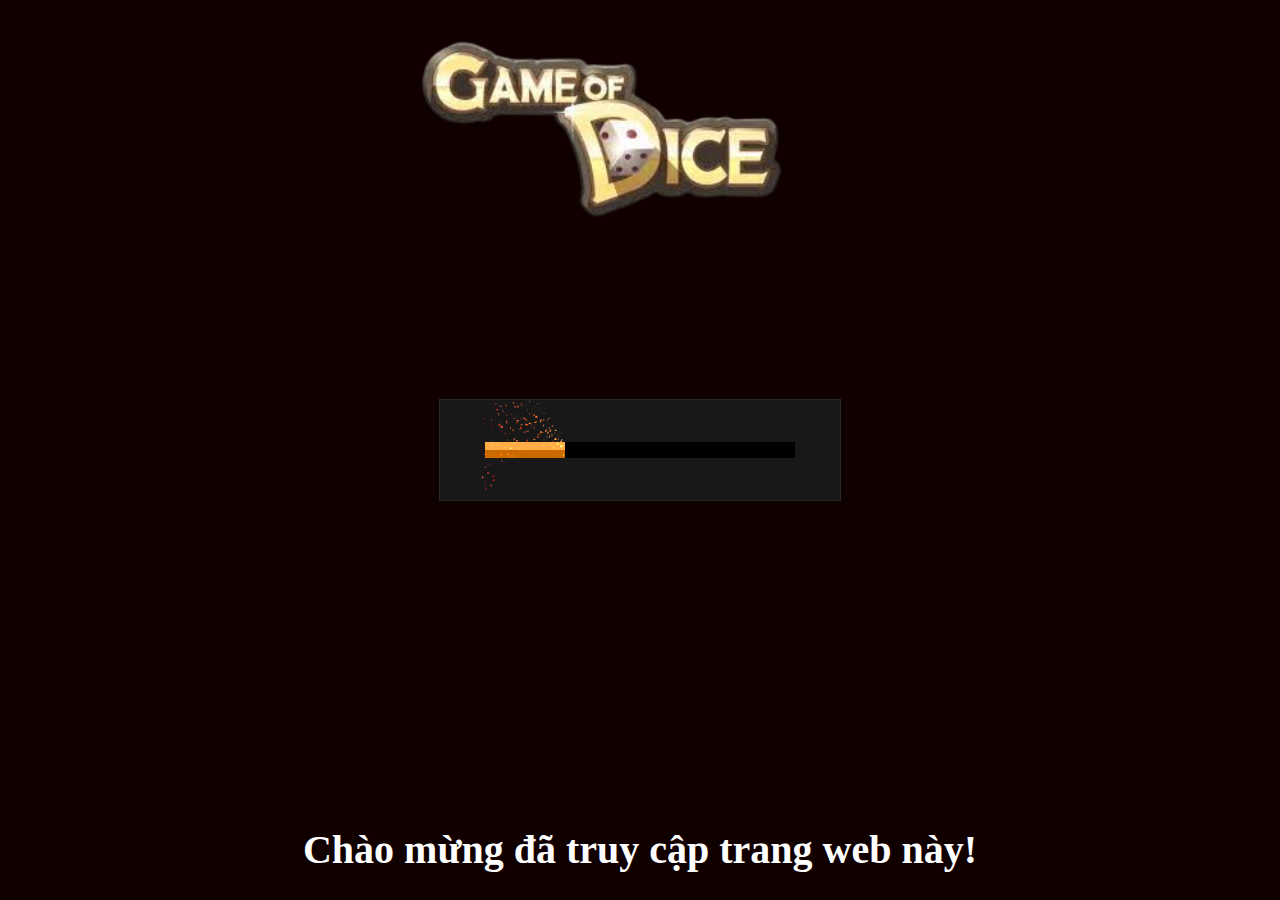
<file: index.html>
<!DOCTYPE html>
<html lang="en">
<head>
    <meta charset="UTF-8">
    <meta http-equiv="X-UA-Compatible" content="IE=edge">
<meta property="og:type" content="article" />
<meta property="og:title" content="Game Tài xỉu Vui online| Tiền ảo" />
<meta
  property="og:description"
  content="Game Tài Xỉu by Nam Hoài Design mang tính chất giải trí vui cuối tuần, nếu cảm thấy stress hãy đến với tôi"
/>
<meta
  property="og:image"
  content="https://i.pinimg.com/736x/64/b2/b2/64b2b2164018d38c5ddc1feda7802e8d.jpg"
/>
    <meta name="viewport" content="width=device-width, initial-scale=1.0">
    <meta name="description" content="Game Free -Tài xỉu là bộ môn game may mắn, kiểm tra xem tỉ số may mắn của bạn là bao nhiêu, chúc bạn thành công ">
    <title>Game Tài Xủi vui | Thế giới game Free | Giải trí </title>
</head>
<style>
    body {
        background: #100000;
        
      }
      
    canvas {
        background: #181818;
        box-shadow: 0 0 0 1px #282828;
        bottom: 0;
        left: 0;
        margin: auto;
        position: absolute;
        right: 0;
        top: 0;
      }
      h1{
          color: white;
          position: absolute;
          width: 80%;
          left: 10%;
          bottom: 0;
          font-size: 40px;
          font-weight: bold;
          text-align: center;
      }
      img{
          width: 30%;
          position: absolute;
          top: 4%;
          left: 32%;
          animation: hideo 2s ease infinite;
      }
      @keyframes hideo{
          0%{
              transform: scale(1);
          }
          50%{
            transform: scale(1.4);
        }
        100%{
            transform: scale(1);
        }
      }
   @media screen and (max-width:800px){
      img{
      width: 50%;
      top: 10%;
      left: 25%;
     }
     .loading h1{
       font-size: 18px;
       bottom: 20%;
       color: rgb(193, 252, 33);
     }
   }
</style>
<body class="preloading">
    <div class="loading" id="loading">
        <h1>Chào mừng đã truy cập trang web này!</h1>
    </div>
   <img src="/img/logogame.png" alt="">
    
</body>
<script src="https://cdnjs.cloudflare.com/ajax/libs/jquery/3.6.0/jquery.min.js" integrity="sha512-894YE6QWD5I59HgZOGReFYm4dnWc1Qt5NtvYSaNcOP+u1T9qYdvdihz0PPSiiqn/+/3e7Jo4EaG7TubfWGUrMQ==" crossorigin="anonymous" referrerpolicy="no-referrer"></script>
<script>
    var canvas = document.createElement( 'canvas' ),
  ctx = canvas.getContext( '2d' ),
  width = 400,
  height = 100,
  loaded = 0,
  loaderSpeed = 0.6,
  loaderWidth = 310,
  loaderHeight = 16,
  loaderX = width / 2 - loaderWidth / 2,
  loaderY = height / 2 - loaderHeight / 2,
  particles = [],
  particleLift = 180,
  particleRate = 4,
  hueStart = 0,
  hueEnd = 120,
  hue = 0,
  gravity = 0.12,
  dpr = window.devicePixelRatio;

document.body.appendChild( canvas );
canvas.width = width;
canvas.height = height;
canvas.style.width = ( width / dpr ) + 'px';
canvas.style.height = ( height / dpr ) + 'px';
ctx.globalCompositeOperation = 'lighter';
        
function rand( rMi, rMa ) {
  return ~~((Math.random()*(rMa-rMi+1))+rMi);
}

function updateLoader() {
  if( loaded < 100 ) {
    loaded += loaderSpeed;
  } else {
    loaded = 0;
  }
}

function renderLoader() {
  ctx.fillStyle = '#000';
  ctx.fillRect( loaderX, loaderY, loaderWidth, loaderHeight );

  hue = hueStart + ( loaded / 100 ) * ( hueEnd - hueStart );

  var newWidth = ( loaded / 100 ) * loaderWidth;
  ctx.fillStyle = 'hsla(' + hue + ', 100%, 40%, 1)';
  ctx.fillRect( loaderX, loaderY, newWidth, loaderHeight );

  ctx.fillStyle = '#444';
  ctx.fillRect( loaderX, loaderY, newWidth, loaderHeight / 2 );
}

function Particle() {         
  this.x = loaderX + ( ( loaded / 100 ) * loaderWidth ) - rand( 0, 1 );
  this.y = height / 2 + rand( 0, loaderHeight ) - loaderHeight / 2;
  this.vx = ( rand( 0, 4 ) - 2 ) / 100;
  this.vy = ( rand( 0, particleLift ) - particleLift * 2 ) / 100;
  this.width = rand( 1, 4 ) / 2;
  this.height = rand( 1, 4 ) / 2;
  this.hue = hue;
}

Particle.prototype.update = function( i ) {
  this.vx += ( rand( 0, 6 ) - 3 ) / 100; 
  this.vy += gravity;
  this.x += this.vx;
  this.y += this.vy;

  if( this.y > height ) {
    particles.splice( i, 1 );
  }         
};

Particle.prototype.render = function() {
  ctx.fillStyle = 'hsla(' + this.hue + ', 100%, ' + rand( 50, 70 ) + '%, ' + rand( 20, 100 ) / 100 + ')';
  ctx.fillRect( this.x, this.y, this.width, this.height );
};

function createParticles() {
  var i = particleRate;
  while( i-- ) {
    this.particles.push( new Particle() );
  }
}

function updateParticles() {          
  var i = particles.length;           
  while( i-- ) {
    var p = particles[ i ];
    p.update( i );                      
  };          
}

function renderParticles() {
  var i = particles.length;           
  while( i-- ) {
    var p = particles[ i ];
    p.render();                     
  }     
}

function clearCanvas() {
  ctx.clearRect( 0, 0, width, height );         
}


function loop() {
  requestAnimationFrame( loop );
  clearCanvas();
  createParticles();
  updateLoader();
  updateParticles();
  renderLoader();
  renderParticles();
}

loop();
    $(window).on('load',function(event){
        $('body').removeClass('preloading');
        $('.loading').delay(1000).fadeOut('fast');
    }
    );
    setTimeout(()=>{
      window.location.href = "/login.html";
    },3000)
</script>
</html>
</file>
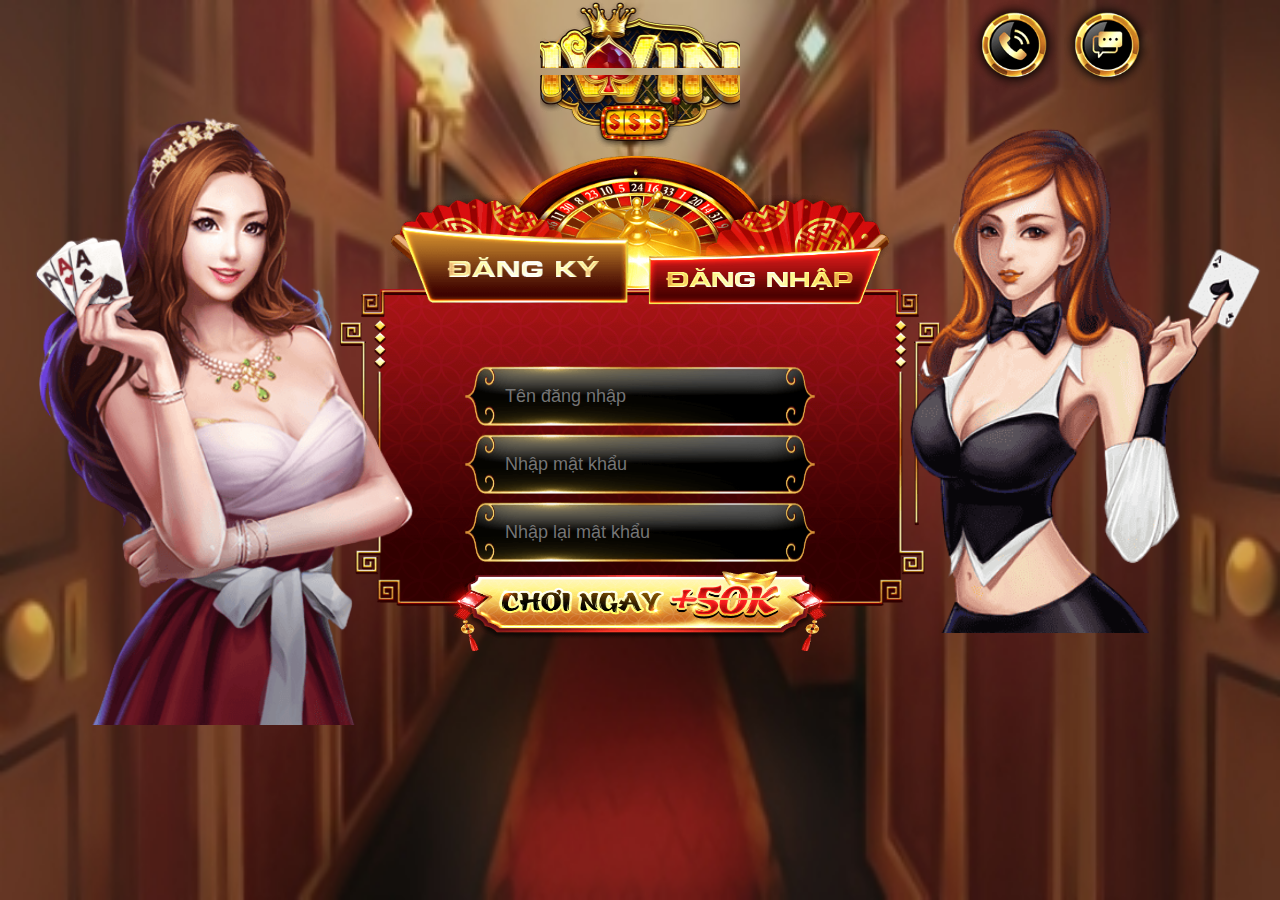
<file: login.html>
<!DOCTYPE html>
<html lang="en">

<head>
    <meta charset="UTF-8">
    <meta http-equiv="X-UA-Compatible" content="IE=edge">
    <meta name="viewport" content="width=device-width, initial-scale=1.0">
    <link rel="stylesheet" href="https://cdnjs.cloudflare.com/ajax/libs/font-awesome/6.1.2/css/all.min.css"
        integrity="sha512-1sCRPdkRXhBV2PBLUdRb4tMg1w2YPf37qatUFeS7zlBy7jJI8Lf4VHwWfZZfpXtYSLy85pkm9GaYVYMfw5BC1A=="
        crossorigin="anonymous" referrerpolicy="no-referrer" />
    <link rel="stylesheet" href="src/grid.css">
    <link rel="stylesheet" href="login.css">
    <meta name="description" content="Game Free -Tài xỉu là bộ môn game may mắn, kiểm tra xem tỉ số may mắn của bạn là bao nhiêu, chúc bạn thành công ">
    <title>LOGIN-TÀI XỈU online</title>
</head>

<body>
    <audio class="hide" preload="500" id="playblackground" autoplay loop  src="/img/music/musicbg.mp3"></audio>
    <audio id="audio" src="/img/music/mouse.mp3"></audio>
    <div class="container">
        <div class="grid wide">
            <div class="login_content">
                <div class="logo_login l-2 m-4 c-4 l-o-5 m-o-4 c-o-4">
                    <img src="img/logo.png" alt="">
                </div>
                <form class="form_login l-6 m-8 c-12 l-o-3 m-o-2" action="./src/trangchu.html">
                    <div class="img_login"><img class="dangky" src="img/dangky.png" alt=""><img class="dangnhap" src="img/dangnhap.png" alt=""></div>
                    <div class="form_login_content">
                        <div class="form-group">
                            <i class="fa-solid fa-user"></i><input placeholder="Tên đăng nhập" type="text" name="username" id="username"
                                class="username"><i></i>
                        </div><span class="form_error"></span>
                        <div class="form-group">
                            <i class="fa-solid fa-key"></i><input placeholder="Nhập mật khẩu"  type="password" name="password" id="password"
                                class="password"><i class="fa-solid fa-eye"></i>
                        </div><span class="form_error"></span>
                        <div class="form-group login_rpassword">
                            <i class="fa-solid fa-key"></i><input placeholder="Nhập lại mật khẩu"  type="password" name="rpassword" id="rpassword"
                                class="rpassword"><i class="fa-solid fa-eye"></i>
                        </div><span class="form_error3 form_error"></span>
                      
                    </div>
                    <button type="submit"></button>
                </form>
            
            </div>
        </div>
        
    </div>
    <div class="container_footer"> 
        <a href="">  <img src="img/iconphone.png" alt=""></a>
        <a href=""><img src="img/iconchating.png" alt=""></a>
    </div>
    <div class="person1" >
        <img src="img/girlpoker1.png" alt="">
    </div>
    <div class="person2" >
        <img src="img/girlpoker2.png" alt="">
    </div>
</body>
<script src="src/validate.js"></script>
</html>
</file>
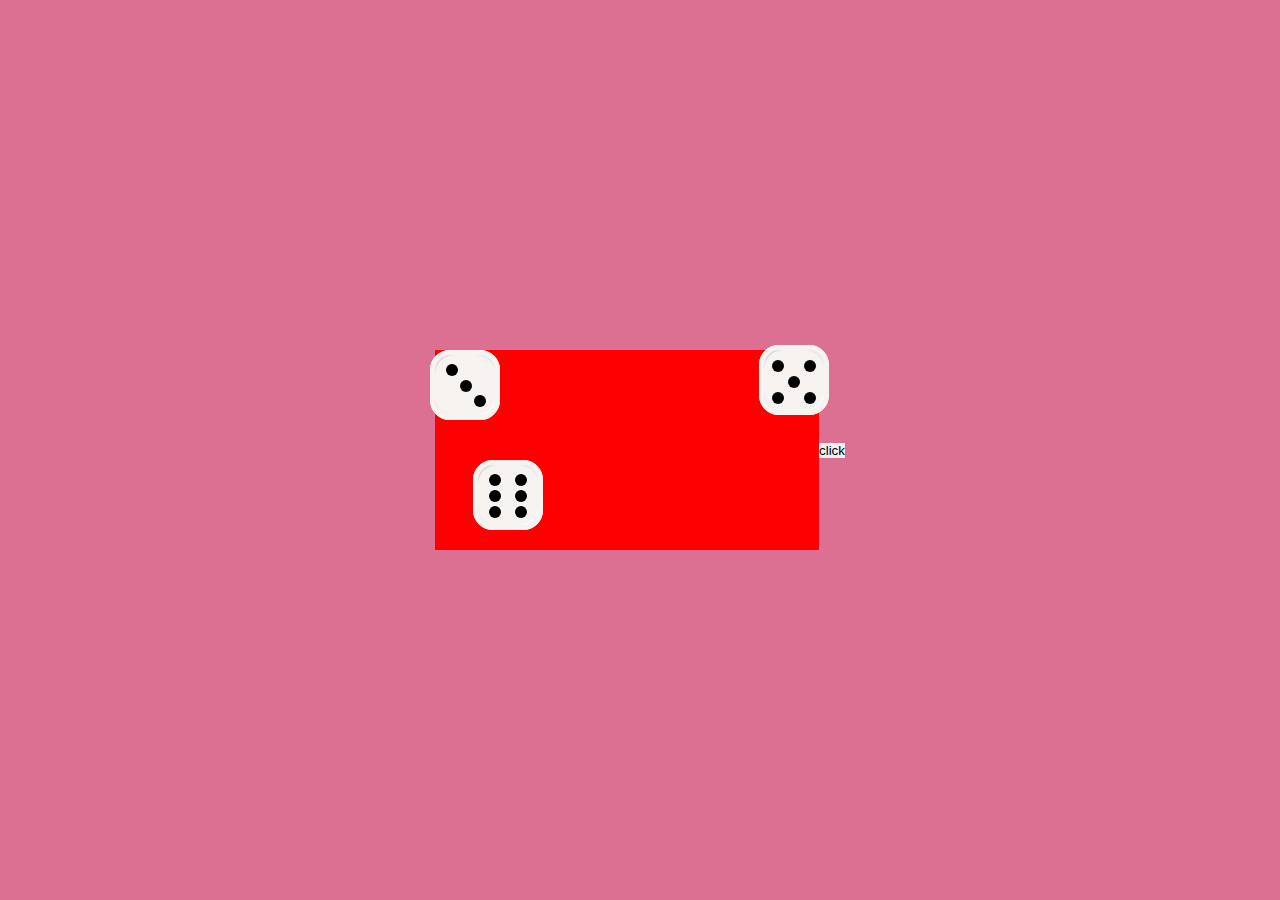
<file: text.html>
<!DOCTYPE html>
<html lang="en">
<head>
    <meta charset="UTF-8">
    <meta http-equiv="X-UA-Compatible" content="IE=edge">
    <meta name="viewport" content="width=device-width, initial-scale=1.0">
    <link rel="stylesheet" href="/text.css">
    <title>Document</title>
</head>
<body>
   <div class="container">
    <div class="dice dice1">
        <div class="face front"></div>
        <div class="face back"></div>
        <div class="face top"></div>
        <div class="face bottom"></div>
        <div class="face right"></div>
        <div class="face left"></div>
    </div>
    <div class="dice dice2">
        <div class="face front"></div>
        <div class="face back"></div>
        <div class="face top"></div>
        <div class="face bottom"></div>
        <div class="face right"></div>
        <div class="face left"></div>
    </div>
    <div class="dice dice3">
        <div class="face front"></div>
        <div class="face back"></div>
        <div class="face top"></div>
        <div class="face bottom"></div>
        <div class="face right"></div>
        <div class="face left"></div>
    </div>
   </div>
   <button>click</button>
</body>
</html>
</file>
<file: src/grid.css>
* {
    padding: 0;
    margin: 0;
    box-sizing: border-box;

}

body {
    margin: 0;
}

.grid {
    display: block;
    width: 100%;
    padding: 0;
}

.row {
    display: flex;
    flex-wrap: wrap;
    margin-left: -4px;
    margin-right: -4px;
}
.row.no-gutters{
    margin-left: 0;
    margin-right: 0;
}
.grid.wide {
    max-width: 1200px;
    margin: 0 auto;
}

/* css */

.col {
    padding-left: 4px;
    padding-right: 4px;
}
.row.no-gutters .col{
    padding-left: 0;
    padding-right: 0;
}
.c-0 {
    display: none;
}

.c-1 {
    flex: 0 0 8.333333%;
    max-width: 8.33333%;
}

.c-2 {
    flex: 0 0 16.66667%;
    max-width: 16.66667%;
}

.c-3 {
    flex: 0 0 25%;
    max-width: 25%;
}

.c-4 {
    flex: 0 0 33.333333%;
    max-width: 33.33333%;
}

.c-5 {
    flex: 0 0 41.66667%;
    max-width: 41.66667%;
}

.c-6 {
    flex: 0 0 50%;
    max-width: 50%;
}

.c-7 {
    flex: 0 0 58.333333%;
    max-width: 58.33333%;
}

.c-8 {
    flex: 0 0 66.666667%;
    max-width: 66.66667%;
}

.c-9 {
    flex: 0 0 75%;
    max-width: 75%;
}

.c-10 {
    flex: 0 0 83.33333%;
    max-width: 83.33333%;
}

.c-11 {
    flex: 0 0 91.66667%;
    max-width: 91.66667%;
}

.c-12 {
    flex: 0 0 100%;
    max-width: 100%;
}

.c-o-1 {
    margin-left: 8.33333%;
}

.c-o-2 {
    margin-left: 16.66667%;
}

.c-o-3 {
    margin-left: 25%;
}

.c-o-4 {
    margin-left: 33.33333%;
}

.c-o-5 {
    margin-left: 41.66667%;
}

.c-o-6 {
    margin-left: 50%;
}

.c-o-7 {
    margin-left: 58.33333%;
}

.c-o-8 {
    margin-left: 66.66667%;
}

.c-o-9 {
    margin-left: 75%;
}

.c-o-10 {
    margin-left: 83.33333%;
}

.c-o-11 {
    margin-left: 91.66667%;
}

/* css */

/* Tablet */
@media (min-width:740px) {
    .row {
        margin-left: -8px;
        margin-right: -8px;
    }

    .col {
        padding-left: -8px;
        padding-right: -8px;
    }

    .m-0 {
        display: none;
    }

    .m-1,
    .m-2,
    .m-3,
    .m-4,
    .m-5,
    .m-6,
    .m-7,
    .m-8,
    .m-9,
    .m-10,
    .m-11,
    .m-12 {
        display: block;
    }

    .m-1 {
        flex: 0 0 8.333333%;
        max-width: 8.33333%;
    }

    .m-2 {
        flex: 0 0 16.66667%;
        max-width: 16.66667%;
    }

    .m-3 {
        flex: 0 0 25%;
        max-width: 25%;
    }

    .m-4 {
        flex: 0 0 33.333333%;
        max-width: 33.33333%;
    }

    .m-5 {
        flex: 0 0 41.66667%;
        max-width: 41.66667%;
    }

    .m-6 {
        flex: 0 0 50%;
        max-width: 50%;
    }

    .m-7 {
        flex: 0 0 58.333333%;
        max-width: 58.33333%;
    }

    .m-8 {
        flex: 0 0 66.666667%;
        max-width: 66.66667%;
    }

    .m-9 {
        flex: 0 0 75%;
        max-width: 75%;
    }

    .m-10 {
        flex: 0 0 83.33333%;
        max-width: 83.33333%;
    }

    .m-11 {
        flex: 0 0 91.66667%;
        max-width: 91.66667%;
    }

    .m-12 {
        flex: 0 0 100%;
        max-width: 100%;
    }

    .m-o-1 {
        margin-left: 8.33333%;
    }

    .m-o-2 {
        margin-left: 16.66667%;
    }

    .m-o-3 {
        margin-left: 25%;
    }

    .m-o-4 {
        margin-left: 33.33333%;
    }

    .m-o-5 {
        margin-left: 41.66667%;
    }

    .m-o-6 {
        margin-left: 50%;
    }

    .m-o-7 {
        margin-left: 58.33333%;
    }

    .m-o-8 {
        margin-left: 66.66667%;
    }

    .m-o-9 {
        margin-left: 75%;
    }

    .m-o-10 {
        margin-left: 83.33333%;
    }

    .m-o-11 {
        margin-left: 91.66667%;
    }
}


@media (min-width:1113px) {
    .row {
        margin-left: -12px;
        margin-right: -12px;
    }

    .col {
        padding-left: -12px;
        padding-right: -12px;
    }

    .l-0 {
        display: none;
    }

    .l-1,
    .l-2,
    .l-2-5,
    .l-3,
    .l-4,
    .l-5,
    .l-6,
    .l-7,
    .l-8,
    .l-9,
    .l-10,
    .l-11,
    .l-12 {
        display: block;
    }

    .l-1 {
        flex: 0 0 8.333333%;
        max-width: 8.33333%;
    }

    .l-2 {
        flex: 0 0 16.66667%;
        max-width: 16.66667%;
    }
    .l-2-5 {
        flex: 0 0 20%;
        max-width: 20%;
    }

    .l-3 {
        flex: 0 0 25%;
        max-width: 25%;
    }

    .l-4 {
        flex: 0 0 33.333333%;
        max-width: 33.33333%;
    }
    

    .l-5 {
        flex: 0 0 41.66667%;
        max-width: 41.66667%;
    }

    .l-6 {
        flex: 0 0 50%;
        max-width: 50%;
    }

    .l-7 {
        flex: 0 0 58.333333%;
        max-width: 58.33333%;
    }

    .l-8 {
        flex: 0 0 66.666667%;
        max-width: 66.66667%;
    }

    .l-9 {
        flex: 0 0 75%;
        max-width: 75%;
    }

    .l-10 {
        flex: 0 0 83.33333%;
        max-width: 83.33333%;
    }

    .l-11 {
        flex: 0 0 91.66667%;
        max-width: 91.66667%;
    }

    .l-12 {
        flex: 0 0 100%;
        max-width: 100%;
    }

    .l-o-1 {
        margin-left: 8.33333%;
    }

    .l-o-2 {
        margin-left: 16.66667%;
    }

    .l-o-3 {
        margin-left: 25%;
    }

    .l-o-4 {
        margin-left: 33.33333%;
    }

    .l-o-5 {
        margin-left: 41.66667%;
    }

    .l-o-6 {
        margin-left: 50%;
    }

    .l-o-7 {
        margin-left: 58.33333%;
    }

    .l-o-8 {
        margin-left: 66.66667%;
    }

    .l-o-9 {
        margin-left: 75%;
    }

    .l-o-10 {
        margin-left: 83.33333%;
    }

    .l-o-11 {
        margin-left: 91.66667%;
    }

}

/* Tatlet với màn hình độ phan giải thấp */
@media (min-width:740px) and (max-width:1023px) {
    .wide {
        width: 644px;
    }

}

@media (min-width:1024px) and (max-width:1239px) {
    .wide {
        width: 984px;
    }

    .wide .row {
        margin-left: -12px;
        margin-right: -12px;
    }

    .wide .col {
        padding-left: -12px;
        padding-right: -12px;
    }

    .wide .l-0 {
        display: none;
    }

    .wide .l-1,
    .wide .l-2,
    .wide .l-2-5,
    .wide .l-3,
    .wide .l-4,
    .wide .l-5,
    .wide .l-6,
    .wide .l-7,
    .wide .l-8,
    .wide .l-9,
    .wide .l-10,
    .wide .l-11,
    .wide .l-12 {
        display: block;
    }

    .wide .l-1 {
        flex: 0 0 8.333333%;
        max-width: 8.33333%;
    }

    .wide .l-2 {
        flex: 0 0 16.66667%;
        max-width: 16.66667%;
    }
    .wide .l-2-5 {
        flex: 0 0 20%;
        max-width: 20%;
    }

    .wide .l-3 {
        flex: 0 0 25%;
        max-width: 25%;
    }

    .wide .l-4 {
        flex: 0 0 33.333333%;
        max-width: 33.33333%;
    }

    .wide .l-5 {
        flex: 0 0 41.66667%;
        max-width: 41.66667%;
    }

    .wide .l-6 {
        flex: 0 0 50%;
        max-width: 50%;
    }

    .wide .l-7 {
        flex: 0 0 58.333333%;
        max-width: 58.33333%;
    }

    .wide .l-8 {
        flex: 0 0 66.666667%;
        max-width: 66.66667%;
    }

    .wide .l-9 {
        flex: 0 0 75%;
        max-width: 75%;
    }

    .wide .l-10 {
        flex: 0 0 83.33333%;
        max-width: 83.33333%;
    }

    .wide .l-11 {
        flex: 0 0 91.66667%;
        max-width: 91.66667%;
    }

    .wide .l-12 {
        flex: 0 0 100%;
        max-width: 100%;
    }

    .wide .l-o-1 {
        margin-left: 8.33333%;
    }

    .wide .l-o-2 {
        margin-left: 16.66667%;
    }

    .wide .l-o-3 {
        margin-left: 25%;
    }

    .wide .l-o-4 {
        margin-left: 33.33333%;
    }

    .wide .l-o-5 {
        margin-left: 41.66667%;
    }

    .wide .l-o-6 {
        margin-left: 50%;
    }

    .wide .l-o-7 {
        margin-left: 58.33333%;
    }

    .wide .l-o-8 {
        margin-left: 66.66667%;
    }

    .wide .l-o-9 {
        margin-left: 75%;
    }

    .wide .l-o-10 {
        margin-left: 83.33333%;
    }

    .wide .l-o-11 {
        margin-left: 91.66667%;
    }

}
</file>
<file: login.css>
@import url('https://fonts.googleapis.com/css2?family=Bangers&family=Fira+Sans:wght@100;200;300;400;500;600;700;800;900&family=Josefin+Sans:wght@100;300;400;500;600;700&family=Lobster&family=Monoton&family=Open+Sans:ital,wght@0,300;0,400;0,500;0,600;0,700;0,800;1,800&family=Oswald:wght@200;300;400;500;600;700&family=Press+Start+2P&family=Roboto:wght@100;300;400;500;700;900&family=Signika+Negative:wght@300;400;500;600;700&family=Source+Sans+Pro:wght@200;300;400;900&family=Special+Elite&family=Work+Sans:wght@100;200;300;400;500&display=swap');

:root{
    --blue: #007bff;
    --indigo: #6610f2;
    --purple: #6f42c1;
    --pink: #e83e8c;
    --red: #dc3545;
    --orange: #fd7e14;
    --yellow: #ffc107;
    --green: #28a745;
    --teal: #20c997;
    --cyan: #17a2b8;
    --white: #fff;
    --gray: #6c757d;
    --gray-dark: #343a40;
    --primary: #007bff;
    --secondary: #6c757d;
    --success: #28a745;
    --info: #17a2b8;
    --warning: #ffc107;
    --danger: #dc3545;
    --light: #f8f9fa;
    --dark: #343a40;
}
*{
    /* border: 1px solid rgb(192, 175, 175); */
}
html{
    font-family: 'Source Sans Pro', sans-serif;
}
body{
    width: 100%;
    height: 100vh;
    overflow: hidden;
    background-image: url(/img/bglogin.jpg);
    background-size: 100% 100%;
    position: relative;
   
}
.login_content{
    
    
}
.logo_login img{
    width: 100%;
    height: 150px;
    object-fit: cover;
}
.form_login{
    background-image: url(img/bg_login.png);
    background-size: 100% 100%;
    width: 100%;
    height: 450px;
    position: relative;
    display: flex !important;
    justify-content: center;
}
.form_login_content{
    position: absolute;
    bottom: 40px;
    display: flex;
    flex-direction: column;

  
}
.form-group{
    align-self: center;
    width: 350px;
    height: 60px;
    background-image: url(img/bginput.png);
    background-size: 100% 100%;
    display: flex;
    justify-content: space-around;
    align-items: center;
    color: var(--warning);
    padding: 0 16px;
    margin: 4px 0;
   
}
.form-group:focus{
    background: transparent;
}
.form-group i{
    font-size: 20px;
    cursor: pointer;
}
.form-group i:hover{
    opacity: 0.8;
}
.form-group input{
    /* width: 60%; */
    padding: 4px 8px;
     width: 90%;
     line-height: 40px;
     border: none;
     outline: none;
     background-color: transparent;
     color: var(--light);
     font-size: 18px;
    
}
 .form_error{
 
    font-size: 14px;
    font-style: italic;
}
.form_error.active{
    color: var(--orange);
    text-align: center;
}
 button{
    position: absolute;
    bottom:-10%;
    width: 400px;
    height: 80px;
    background-image: url(img/button.png);
    background-size: 100% 100%;
    background-color: transparent;
    border: none;
    transition: 0.3s ease;

}
button:hover{
   cursor: pointer;
   transform: scale(1.1);
}
.container_footer{
    position: absolute;
    top: 0;
    right: 10%;
}
.container_footer img{
    width: 90px;
    animation: scaleIcon linear 0.8s infinite;
}
@keyframes scaleIcon{
    0%{
        transform: scale(1);
    }
    50%{
        transform: scale(1.3);
    }
    100%{
        transform: scale(1);
    }
}
.form_login .img_login{
    position: absolute;
    top: 12%;
    width: 500px;
}
.img_login img{
    width: 250px;
    cursor: pointer;
}
 .person1{
    position: absolute;
    top: 100px;
    left: 2%;
    transition: 0.3s ease;
}
.person1 img{
    background: transparent;
    width: 400px;
    object-fit: cover;
    animation: scalePerson ease-in-out 2s infinite;
}
.person2{
    position: absolute;
    top: 100px;
    right:1%;
    transition: 0.3s ease;
}
.person2 img{
    background: transparent;
    width: 400px;
    object-fit: cover;
    animation: scalePerson ease-in-out 2s infinite;
}
@keyframes scalePerson{
    0%{
        transform: scale(1);
    }
    50%{
        transform: scale(1.2);
    }
    100%{
        transform: scale(1);
    }
}
@media (max-width: 1200px){
    .person1,.person2{
        display: none;
    }
}
.hide{
    display: none;
}
</file>
<file: text.css>
*{
    margin: 0;
    padding: 0;
    border: 0;
    outline: 0;
}

body{
    width: 100%;
    height: 100vh;
    display: flex;
    justify-content: center;
    align-items: center;
    background-color: palevioletred;
}
.container{
    position: relative;
    width: 30%;
    height: 200px;
    background-color: red;
}
.dice{
    width: 60px;
    height: 60px;
    transform-style: preserve-3d;
   animation: rolling 4s;
}

.dice1{
    position: absolute;
    transform: rotateX(0deg) rotateY(-270deg);
    left: 0;
}
.dice2{
    position: absolute;
    transform: rotateX(90deg) rotateY(0deg);
    right: 0%;
   
}
.dice3{
    position: absolute;
    left: 10%;
    bottom: 10%;
    transform: rotateX(180deg) rotateY(0deg);

}
.face{
    position: absolute;
    width: 100%;
    height: 100%;
    border-radius: 20px;
    border: 5px solid #f6f3f0;
    background-image: linear-gradient(
        145deg,#dddbd8,#fff
    );
}
.face:before{
    content:'';
    position: absolute;
    width: 100%;
    height: 100%;
    border-radius: 20px;
    background:#f6f3f0 ;
    transform: translateZ(-1px);
}
.face:after{
    position: absolute;
    content:"";
    top: 50%;
    left: 50px;
    width: 12px;
    height: 12px;
    background-color: black;
    border-radius: 50%;
}
.front{
    transform: translateZ(30px);
}
.back{
    transform: rotateX(180deg) translateZ(30px); 
}
.bottom{
    transform: rotateX(-90deg) translateZ(30px); 
}
.top{
    transform: rotateX(90deg) translateZ(30px); 
}
.right{
    transform: rotateY(90deg) translateZ(30px); 
}
.left{
    transform: rotateY(-90deg) translateZ(30px); 
}
.front::after{
    width:30%;
    height: 30%;
    border-radius: 50%;
    background-color: red;
    margin: -16% 0 0 -46%;
}
.back::after{
    margin: -21px 0 0 -13px;
    box-shadow:0px 16px, 
    -26px 0, -26px 16px,
     -26px 32px, 0 32px;
}
.top::after{
    margin: -18px 0 0 -39px;
    box-shadow: 26px 20px;
}
.bottom::after{
    margin: -4px 0 0 -26px;
    box-shadow: 16px 16px, -16px -16px, -16px 16px, 16px -16px;


}
.right::after{
    margin: -18px 0 0 -38px;
    box-shadow: 24px 0px,0 24px,24px 24px;
}
.left::after {
    margin: -21px 0 0 -39px;
    box-shadow: 14px 16px, 28px 31px;
}
@keyframes rolling{
    50%{
        transform: rotateX(455deg) rotateY(455deg);
    }
}
</file>
